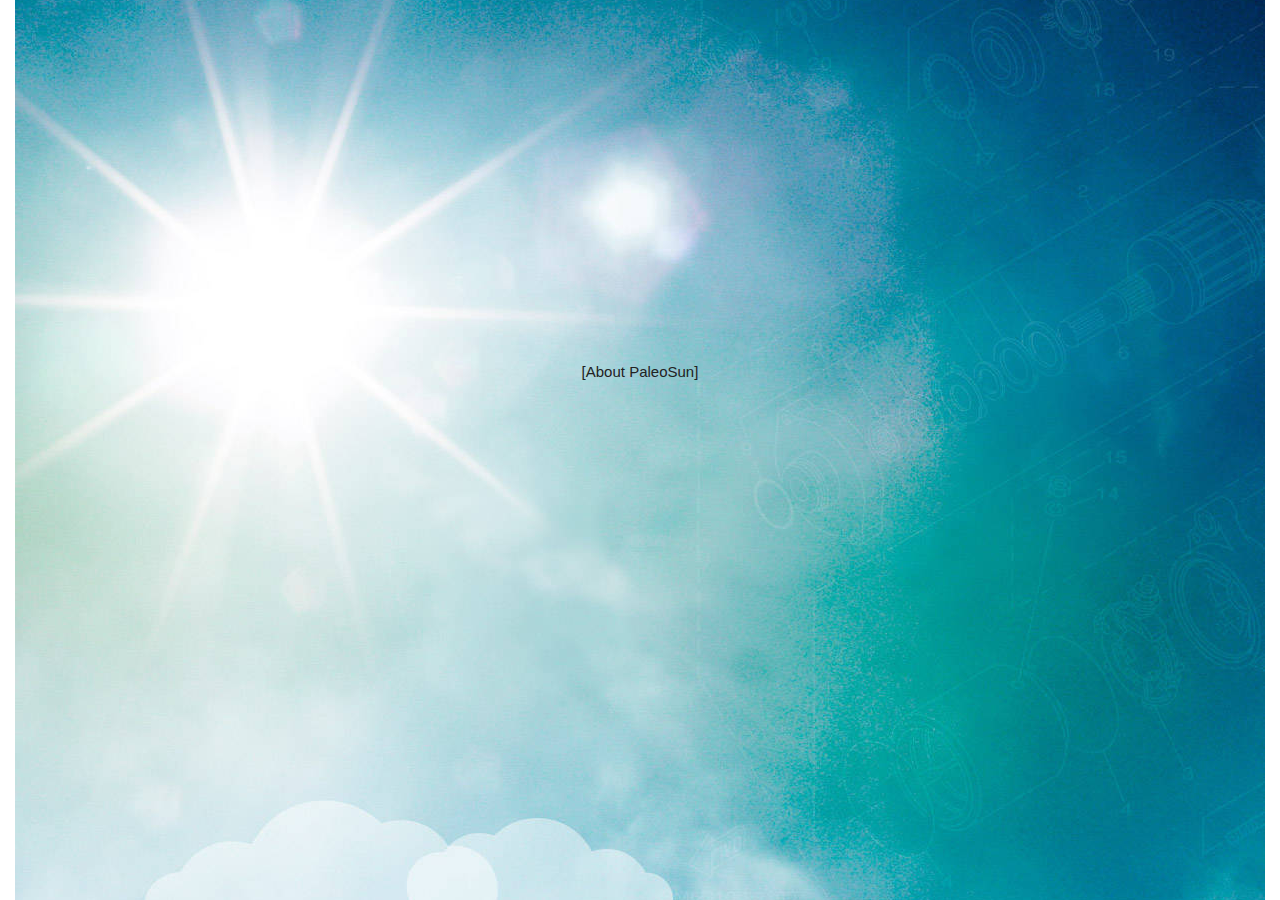
<file: about.html>
<!DOCTYPE html>
<html xmlns:th="http://www.thymeleaf.org" xmlns="http://www.w3.org/1999/html">
<head>
    <meta charset="UTF-8"/>
    <meta name="viewport" content="width=device-width, initial-scale=1">
    <link rel="stylesheet" th:href="@{CSS/normalize.css}" href="CSS/normalize.css"/>
    <link rel="stylesheet" th:href="@{CSS/skeleton.css}" href="CSS/skeleton.css"/>
    <link rel="stylesheet" th:href="@{CSS/paleoStyle.css}" href="CSS/paleoStyle.css"/>
    <link rel="icon" type="image/png" href="img/favicon-32x32.png" sizes="32x32">
    <link rel="icon" type="image/png" href="img/favicon-194x194.png" sizes="194x194">
    <link rel="icon" type="image/png" href="img/favicon-96x96.png" sizes="96x96">
    <link rel="icon" type="image/png" href="img/android-chrome-192x192.png" sizes="192x192">
    <link rel="icon" type="image/png" href="img/favicon-16x16.png" sizes="16x16">
    <link rel="shortcut icon" href="img/favicon.ico">
    <title>About PaleoSun</title>

</head>
<body style="text-align: center; margin: 40vh">
[About PaleoSun]
</body>
</html>
</file>
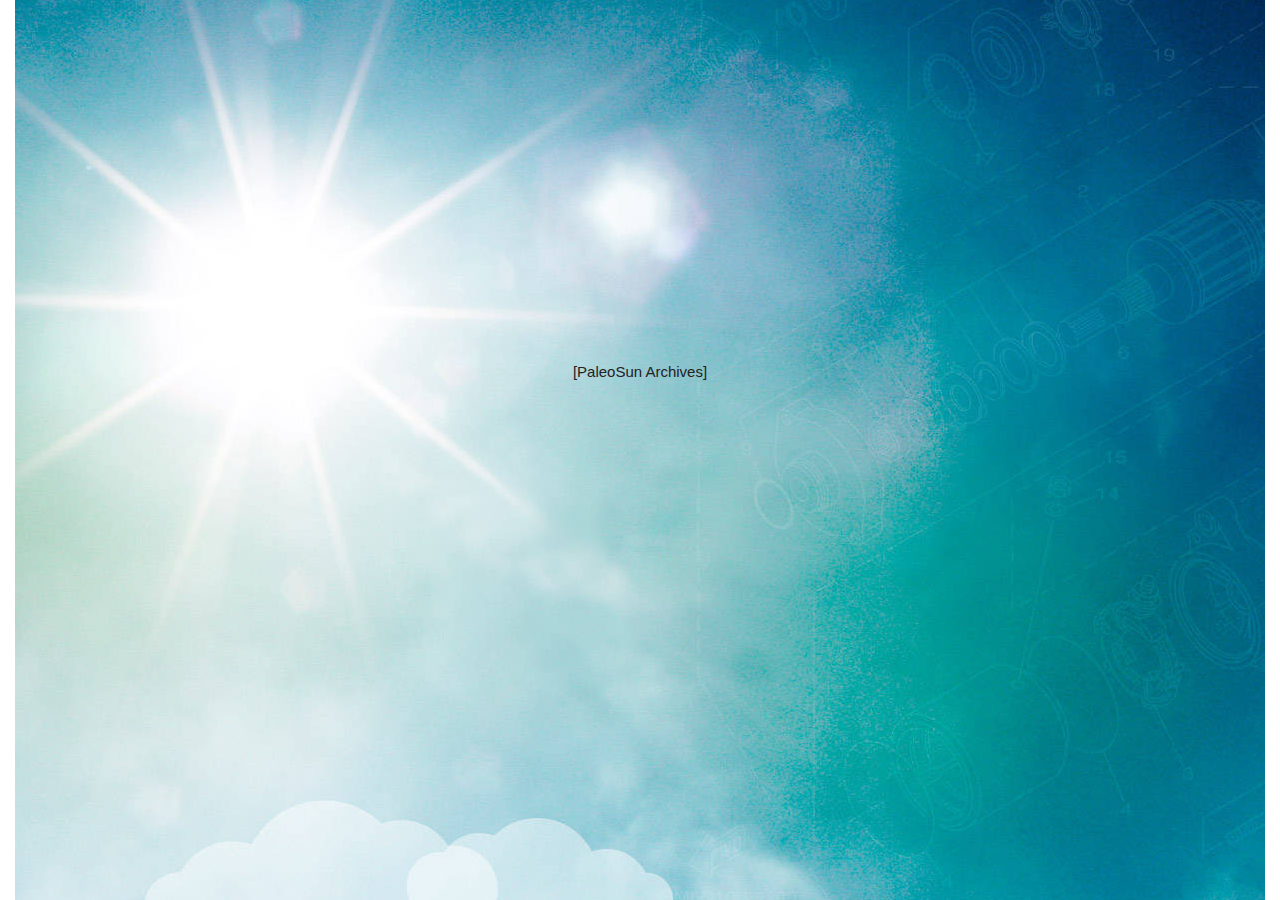
<file: archives.html>
<!DOCTYPE html>
<html xmlns:th="http://www.thymeleaf.org" xmlns="http://www.w3.org/1999/html">
<head>
    <meta charset="UTF-8"/>
    <meta name="viewport" content="width=device-width, initial-scale=1">
    <link rel="stylesheet" th:href="@{CSS/normalize.css}" href="CSS/normalize.css"/>
    <link rel="stylesheet" th:href="@{CSS/skeleton.css}" href="CSS/skeleton.css"/>
    <link rel="stylesheet" th:href="@{CSS/paleoStyle.css}" href="CSS/paleoStyle.css"/>
    <link rel="icon" type="image/png" href="img/favicon-32x32.png" sizes="32x32">
    <link rel="icon" type="image/png" href="img/favicon-194x194.png" sizes="194x194">
    <link rel="icon" type="image/png" href="img/favicon-96x96.png" sizes="96x96">
    <link rel="icon" type="image/png" href="img/android-chrome-192x192.png" sizes="192x192">
    <link rel="icon" type="image/png" href="img/favicon-16x16.png" sizes="16x16">
    <link rel="shortcut icon" href="img/favicon.ico">
    <title>PaleoSun Archives</title>

</head>
<body style="text-align: center; margin: 40vh">
[PaleoSun Archives]
</body>
</html>
</file>
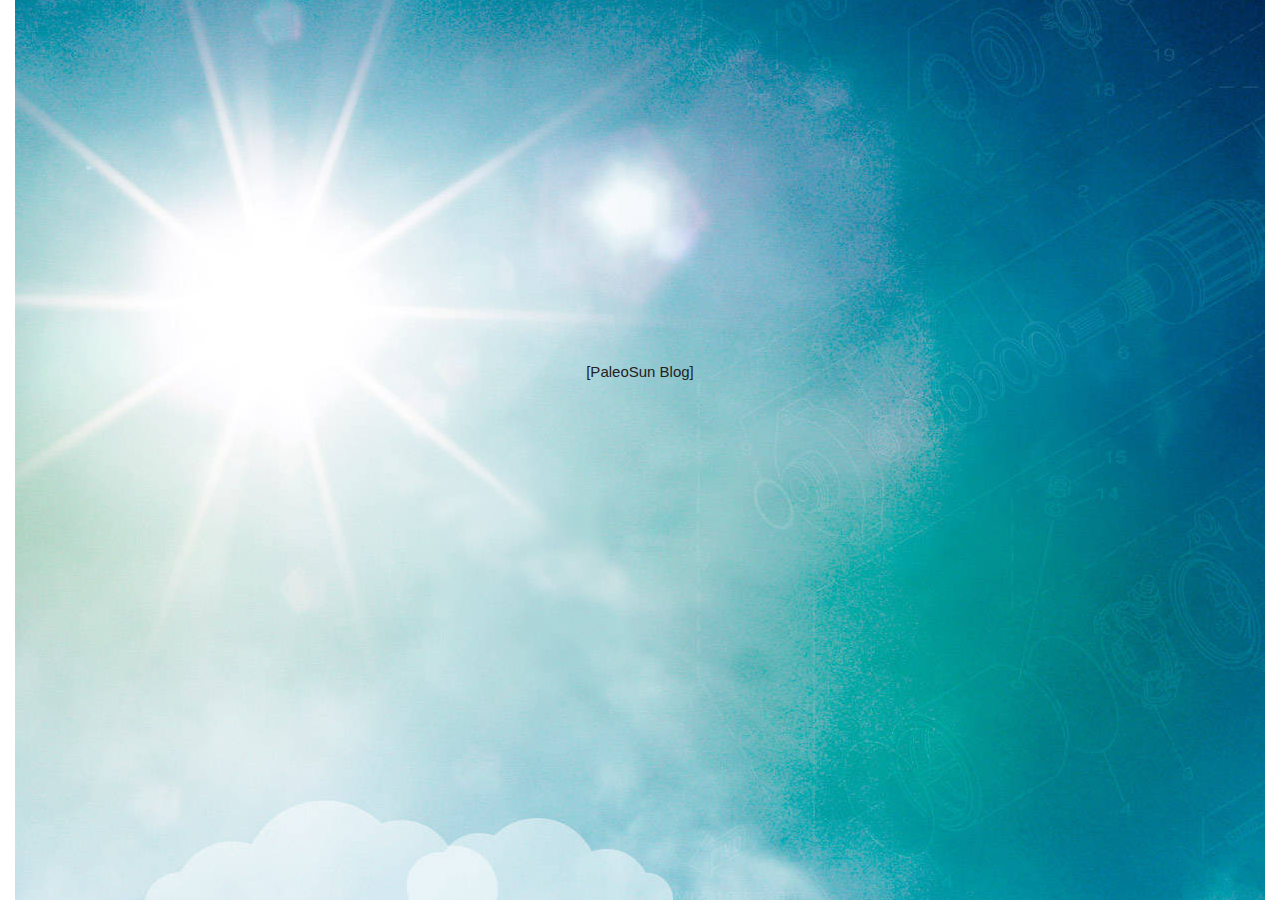
<file: blog.html>
<!DOCTYPE html>
<html xmlns:th="http://www.thymeleaf.org" xmlns="http://www.w3.org/1999/html">
<head>
    <meta charset="UTF-8"/>
    <meta name="viewport" content="width=device-width, initial-scale=1">
    <link rel="stylesheet" th:href="@{CSS/normalize.css}" href="CSS/normalize.css"/>
    <link rel="stylesheet" th:href="@{CSS/skeleton.css}" href="CSS/skeleton.css"/>
    <link rel="stylesheet" th:href="@{CSS/paleoStyle.css}" href="CSS/paleoStyle.css"/>
    <link rel="icon" type="image/png" href="img/favicon-32x32.png" sizes="32x32">
    <link rel="icon" type="image/png" href="img/favicon-194x194.png" sizes="194x194">
    <link rel="icon" type="image/png" href="img/favicon-96x96.png" sizes="96x96">
    <link rel="icon" type="image/png" href="img/android-chrome-192x192.png" sizes="192x192">
    <link rel="icon" type="image/png" href="img/favicon-16x16.png" sizes="16x16">
    <link rel="shortcut icon" href="img/favicon.ico">
    <title>PaleoSun Blog</title>

</head>
<body style="text-align: center; margin: 40vh">
[PaleoSun Blog]
</body>
</html>
</file>
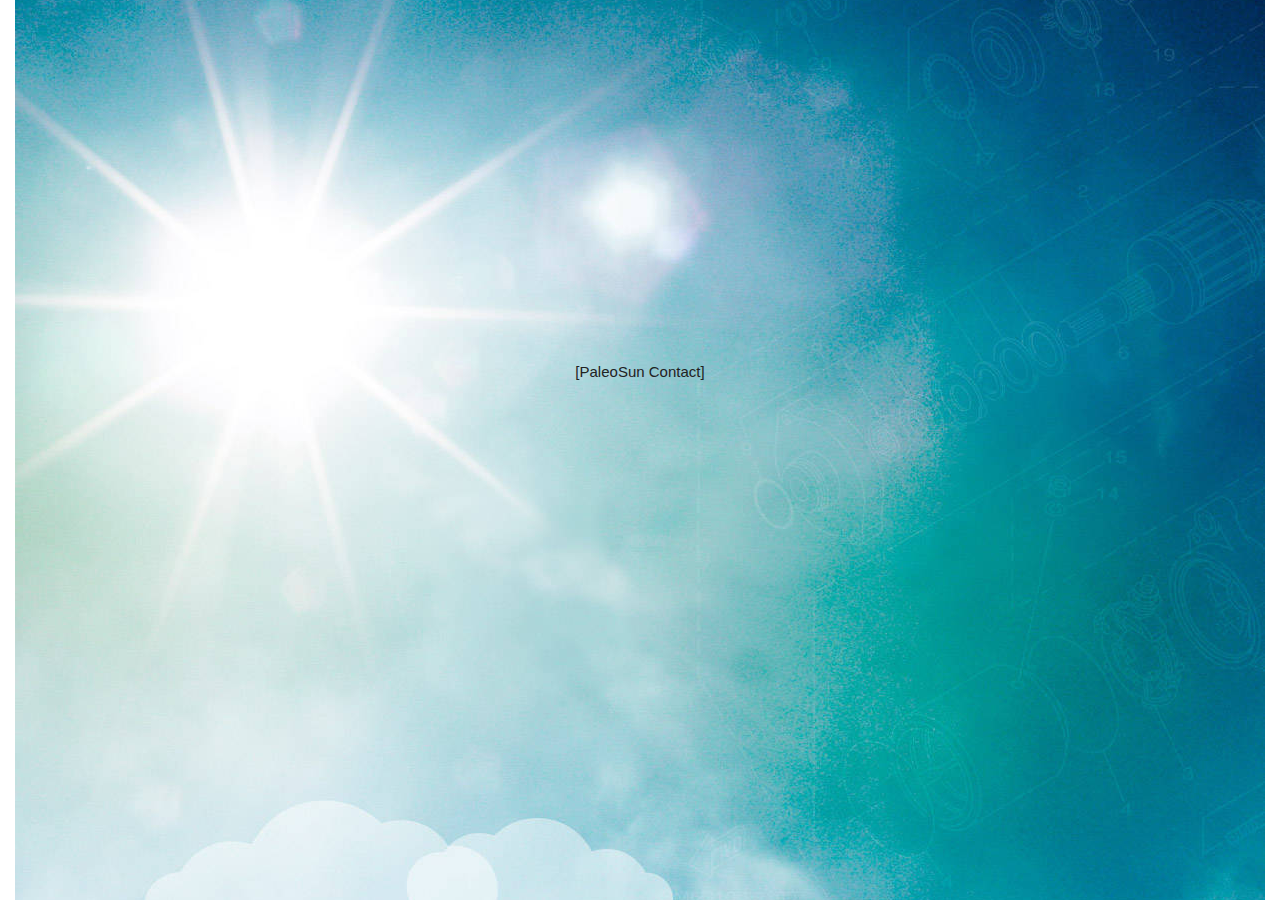
<file: contact.html>
<!DOCTYPE html>
<html xmlns:th="http://www.thymeleaf.org" xmlns="http://www.w3.org/1999/html">
<head>
    <meta charset="UTF-8"/>
    <meta name="viewport" content="width=device-width, initial-scale=1">
    <link rel="stylesheet" th:href="@{CSS/normalize.css}" href="CSS/normalize.css"/>
    <link rel="stylesheet" th:href="@{CSS/skeleton.css}" href="CSS/skeleton.css"/>
    <link rel="stylesheet" th:href="@{CSS/paleoStyle.css}" href="CSS/paleoStyle.css"/>
    <link rel="icon" type="image/png" href="img/favicon-32x32.png" sizes="32x32">
    <link rel="icon" type="image/png" href="img/favicon-194x194.png" sizes="194x194">
    <link rel="icon" type="image/png" href="img/favicon-96x96.png" sizes="96x96">
    <link rel="icon" type="image/png" href="img/android-chrome-192x192.png" sizes="192x192">
    <link rel="icon" type="image/png" href="img/favicon-16x16.png" sizes="16x16">
    <link rel="shortcut icon" href="img/favicon.ico">
    <title>PaleoSun Contact</title>

</head>
<body style="text-align: center; margin: 40vh">
[PaleoSun Contact]
</body>
</html>
</file>
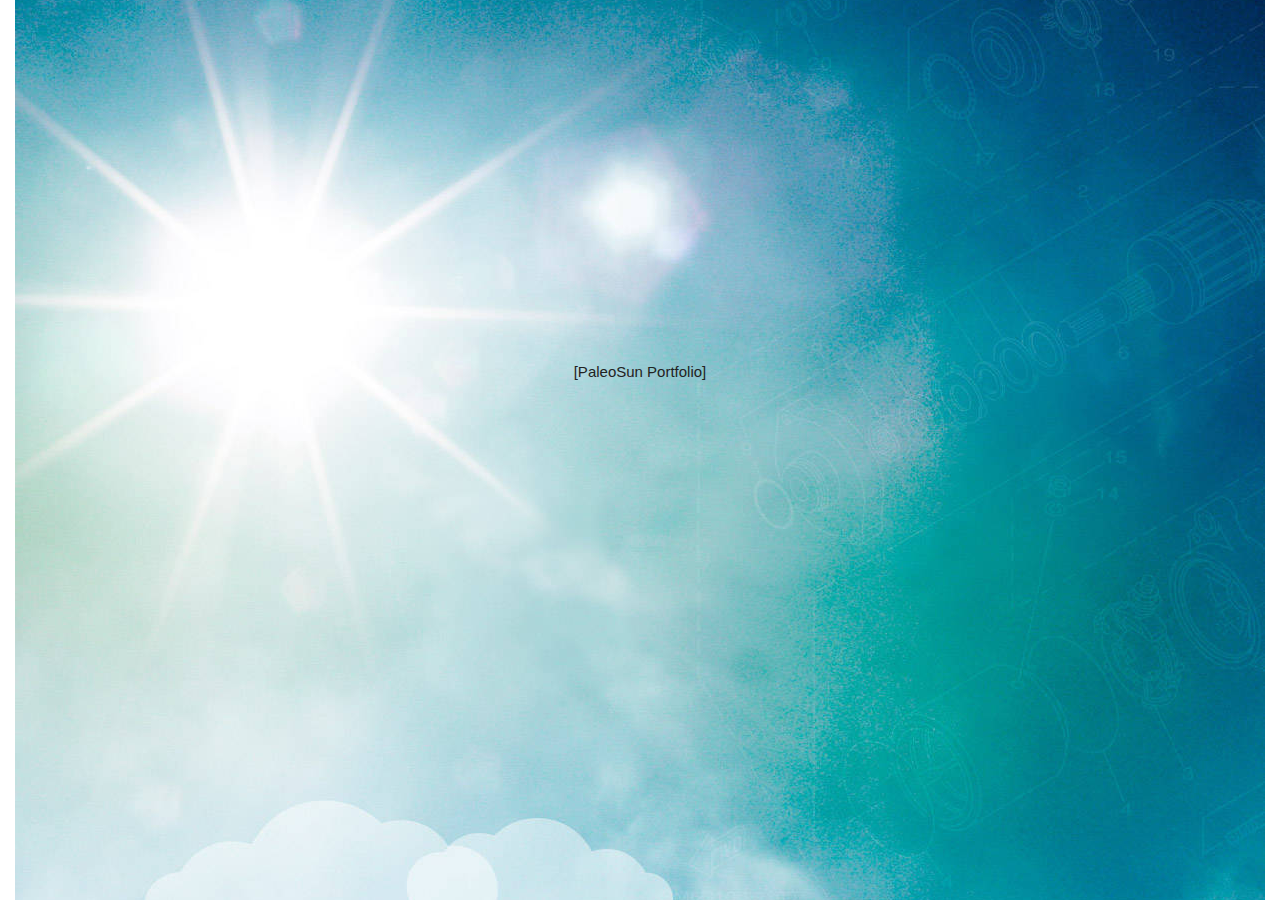
<file: portfolio.html>
<!DOCTYPE html>
<html xmlns:th="http://www.thymeleaf.org" xmlns="http://www.w3.org/1999/html">
<head>
    <meta charset="UTF-8"/>
    <meta name="viewport" content="width=device-width, initial-scale=1">
    <link rel="stylesheet" th:href="@{CSS/normalize.css}" href="CSS/normalize.css"/>
    <link rel="stylesheet" th:href="@{CSS/skeleton.css}" href="CSS/skeleton.css"/>
    <link rel="stylesheet" th:href="@{CSS/paleoStyle.css}" href="CSS/paleoStyle.css"/>
    <link rel="icon" type="image/png" href="img/favicon-32x32.png" sizes="32x32">
    <link rel="icon" type="image/png" href="img/favicon-194x194.png" sizes="194x194">
    <link rel="icon" type="image/png" href="img/favicon-96x96.png" sizes="96x96">
    <link rel="icon" type="image/png" href="img/android-chrome-192x192.png" sizes="192x192">
    <link rel="icon" type="image/png" href="img/favicon-16x16.png" sizes="16x16">
    <link rel="shortcut icon" href="img/favicon.ico">
    <title>PaleoSun Portfolio</title>

</head>

<body style="text-align: center; margin: 40vh">
[PaleoSun Portfolio]
</body>
</html>
</file>
<file: CSS/skeleton.css>
/*
* Skeleton V2.0.4
* Copyright 2014, Dave Gamache
* www.getskeleton.com
* Free to use under the MIT license.
* http://www.opensource.org/licenses/mit-license.php
* 12/29/2014
*/

/* Table of contents
––––––––––––––––––––––––––––––––––––––––––––––––––
- Grid
- Base Styles
- Typography
- Links
- Buttons
- Forms
- Lists
- Code
- Tables
- Spacing
- Utilities
- Clearing
- Media Queries
*/

/* Grid
–––––––––––––––––––––––––––––––––––––––––––––––––– */
.container {
    position: relative;
    width: 100%;
    max-width: 960px;
    margin: 0 auto;
    padding: 0 20px;
    box-sizing: border-box
}

.column,
.columns {
    width: 100%;
    float: left;
    box-sizing: border-box;
}

/* For devices larger than 400px */
@media (min-width: 400px) {
    .container {
        width: 85%;
        padding: 0;
    }
}

/* For devices larger than 550px */
@media (min-width: 550px) {
    .container {
        width: 80%;
    }

    .column,
    .columns {
        margin-left: 4%;
    }

    .column:first-child,
    .columns:first-child {
        margin-left: 0;
    }

    .one.column,
    .one.columns {
        width: 4.66666666667%;
    }

    .two.columns {
        width: 13.3333333333%;
    }

    .three.columns {
        width: 22%;
    }

    .four.columns {
        width: 30.6666666667%;
    }

    .five.columns {
        width: 39.3333333333%;
    }

    .six.columns {
        width: 48%;
    }

    .seven.columns {
        width: 56.6666666667%;
    }

    .eight.columns {
        width: 65.3333333333%;
    }

    .nine.columns {
        width: 74.0%;
    }

    .ten.columns {
        width: 82.6666666667%;
    }

    .eleven.columns {
        width: 91.3333333333%;
    }

    .twelve.columns {
        width: 100%;
        margin-left: 0;
    }

    .one-third.column {
        width: 30.6666666667%;
    }

    .two-thirds.column {
        width: 65.3333333333%;
    }

    .one-half.column {
        width: 48%;
    }

    /* Offsets */
    .offset-by-one.column,
    .offset-by-one.columns {
        margin-left: 8.66666666667%;
    }

    .offset-by-two.column,
    .offset-by-two.columns {
        margin-left: 17.3333333333%;
    }

    .offset-by-three.column,
    .offset-by-three.columns {
        margin-left: 26%;
    }

    .offset-by-four.column,
    .offset-by-four.columns {
        margin-left: 34.6666666667%;
    }

    .offset-by-five.column,
    .offset-by-five.columns {
        margin-left: 43.3333333333%;
    }

    .offset-by-six.column,
    .offset-by-six.columns {
        margin-left: 52%;
    }

    .offset-by-seven.column,
    .offset-by-seven.columns {
        margin-left: 60.6666666667%;
    }

    .offset-by-eight.column,
    .offset-by-eight.columns {
        margin-left: 69.3333333333%;
    }

    .offset-by-nine.column,
    .offset-by-nine.columns {
        margin-left: 78.0%;
    }

    .offset-by-ten.column,
    .offset-by-ten.columns {
        margin-left: 86.6666666667%;
    }

    .offset-by-eleven.column,
    .offset-by-eleven.columns {
        margin-left: 95.3333333333%;
    }

    .offset-by-one-third.column,
    .offset-by-one-third.columns {
        margin-left: 34.6666666667%;
    }

    .offset-by-two-thirds.column,
    .offset-by-two-thirds.columns {
        margin-left: 69.3333333333%;
    }

    .offset-by-one-half.column,
    .offset-by-one-half.columns {
        margin-left: 52%;
    }

}

/* Base Styles
–––––––––––––––––––––––––––––––––––––––––––––––––– */
/* NOTE
html is set to 62.5% so that all the REM measurements throughout Skeleton
are based on 10px sizing. So basically 1.5rem = 15px :) */
html {
    font-size: 62.5%;
    height: 100%
}

body {
    font-size: 1.5em; /* currently ems cause chrome bug misinterpreting rems on body element */
    line-height: 1.6;
    font-weight: 400;
    font-family: "Raleway", "HelveticaNeue", "Helvetica Neue", Helvetica, Arial, sans-serif;
    color: #222;
}

/* Typography
–––––––––––––––––––––––––––––––––––––––––––––––––– */
h1, h2, h3, h4, h5, h6 {
    margin-top: 0;
    margin-bottom: 2rem;
    font-weight: 300;
}

h1 {
    font-size: 4.0rem;
    line-height: 1.2;
    letter-spacing: -.1rem;
}

h2 {
    font-size: 3.6rem;
    line-height: 1.25;
    letter-spacing: -.1rem;
}

h3 {
    font-size: 3.0rem;
    line-height: 1.3;
    letter-spacing: -.1rem;
}

h4 {
    font-size: 2.4rem;
    line-height: 1.35;
    letter-spacing: -.08rem;
}

h5 {
    font-size: 1.8rem;
    line-height: 1.5;
    letter-spacing: -.05rem;
}

h6 {
    font-size: 1.5rem;
    line-height: 1.6;
    letter-spacing: 0;
}

/* Larger than phablet */
@media (min-width: 550px) {
    h1 {
        font-size: 5.0rem;
    }

    h2 {
        font-size: 4.2rem;
    }

    h3 {
        font-size: 3.6rem;
    }

    h4 {
        font-size: 3.0rem;
    }

    h5 {
        font-size: 2.4rem;
    }

    h6 {
        font-size: 1.5rem;
    }
}

p {
    margin-top: 0;
}

/* Links
–––––––––––––––––––––––––––––––––––––––––––––––––– */
a {
    color: #1EAEDB;
}

a:hover {
    color: #0FA0CE;
}

/* Buttons
–––––––––––––––––––––––––––––––––––––––––––––––––– */
.button,
button,
input[type="submit"],
input[type="reset"],
input[type="button"] {
    display: inline-block;
    height: 38px;
    padding: 0 30px;
    color: #555;
    text-align: center;
    font-size: 11px;
    font-weight: 600;
    line-height: 38px;
    letter-spacing: .1rem;
    text-transform: uppercase;
    text-decoration: none;
    white-space: nowrap;
    background-color: transparent;
    border-radius: 4px;
    border: 1px solid #bbb;
    cursor: pointer;
    box-sizing: border-box;
}

.button:hover,
button:hover,
input[type="submit"]:hover,
input[type="reset"]:hover,
input[type="button"]:hover,
.button:focus,
button:focus,
input[type="submit"]:focus,
input[type="reset"]:focus,
input[type="button"]:focus {
    color: #333;
    border-color: #888;
    outline: 0;
}

.button.button-primary,
button.button-primary,
input[type="submit"].button-primary,
input[type="reset"].button-primary,
input[type="button"].button-primary {
    color: #FFF;
    background-color: #33C3F0;
    border-color: #33C3F0;
}

.button.button-primary:hover,
button.button-primary:hover,
input[type="submit"].button-primary:hover,
input[type="reset"].button-primary:hover,
input[type="button"].button-primary:hover,
.button.button-primary:focus,
button.button-primary:focus,
input[type="submit"].button-primary:focus,
input[type="reset"].button-primary:focus,
input[type="button"].button-primary:focus {
    color: #FFF;
    background-color: #1EAEDB;
    border-color: #1EAEDB;
}

/* Forms
–––––––––––––––––––––––––––––––––––––––––––––––––– */
input[type="email"],
input[type="number"],
input[type="search"],
input[type="text"],
input[type="tel"],
input[type="url"],
input[type="password"],
textarea,
select {
    height: 38px;
    padding: 6px 10px; /* The 6px vertically centers text on FF, ignored by Webkit */
    background-color: #fff;
    border: 1px solid #D1D1D1;
    border-radius: 4px;
    box-shadow: none;
    box-sizing: border-box;
}

/* Removes awkward default styles on some inputs for iOS */
input[type="email"],
input[type="number"],
input[type="search"],
input[type="text"],
input[type="tel"],
input[type="url"],
input[type="password"],
textarea {
    -webkit-appearance: none;
    -moz-appearance: none;
    appearance: none;
}

textarea {
    min-height: 65px;
    padding-top: 6px;
    padding-bottom: 6px;
}

input[type="email"]:focus,
input[type="number"]:focus,
input[type="search"]:focus,
input[type="text"]:focus,
input[type="tel"]:focus,
input[type="url"]:focus,
input[type="password"]:focus,
textarea:focus,
select:focus {
    border: 1px solid #33C3F0;
    outline: 0;
}

label,
legend {
    display: block;
    margin-bottom: .5rem;
    font-weight: 600;
}

fieldset {
    padding: 0;
    border-width: 0;
}

input[type="checkbox"],
input[type="radio"] {
    display: inline;
}

label > .label-body {
    display: inline-block;
    margin-left: .5rem;
    font-weight: normal;
}

/* Lists
–––––––––––––––––––––––––––––––––––––––––––––––––– */
ul {
    list-style: circle inside;
}

ol {
    list-style: decimal inside;
}

ol, ul {
    padding-left: 0;
    margin-top: 0;
}

ul ul,
ul ol,
ol ol,
ol ul {
    margin: 1.5rem 0 1.5rem 3rem;
    font-size: 90%;
}

li {
    margin-bottom: 1rem;
}

/* Code
–––––––––––––––––––––––––––––––––––––––––––––––––– */
code {
    padding: .2rem .5rem;
    margin: 0 .2rem;
    font-size: 90%;
    white-space: nowrap;
    background: #F1F1F1;
    border: 1px solid #E1E1E1;
    border-radius: 4px;
}

pre > code {
    display: block;
    padding: 1rem 1.5rem;
    white-space: pre;
}

/* Tables
–––––––––––––––––––––––––––––––––––––––––––––––––– */
th,
td {
    padding: 12px 15px;
    text-align: left;
    border-bottom: 1px solid #E1E1E1;
}

th:first-child,
td:first-child {
    padding-left: 0;
}

th:last-child,
td:last-child {
    padding-right: 0;
}

/* Spacing
–––––––––––––––––––––––––––––––––––––––––––––––––– */
button,
.button {
    margin-bottom: 1rem;
}

input,
textarea,
select,
fieldset {
    margin-bottom: 1.5rem;
}

pre,
blockquote,
dl,
figure,
table,
p,
ul,
ol,
form {
    margin-bottom: 2.5rem;
}

/* Utilities
–––––––––––––––––––––––––––––––––––––––––––––––––– */
.u-full-width {
    width: 100%;
    box-sizing: border-box;
}

.u-max-full-width {
    max-width: 100%;
    box-sizing: border-box;
}

.u-pull-right {
    float: right;
}

.u-pull-left {
    float: left;
}

/* Misc
–––––––––––––––––––––––––––––––––––––––––––––––––– */
hr {
    margin-top: 3rem;
    margin-bottom: 3.5rem;
    border-width: 0;
    border-top: 1px solid #E1E1E1;
}

/* Clearing
–––––––––––––––––––––––––––––––––––––––––––––––––– */

/* Self Clearing Goodness */
.container:after,
.row:after,
.u-cf {
    content: "";
    display: table;
    clear: both;
}

/* Media Queries
–––––––––––––––––––––––––––––––––––––––––––––––––– */
/*
Note: The best way to structure the use of media queries is to create the queries
near the relevant code. For example, if you wanted to change the styles for buttons
on small devices, paste the mobile query code up in the buttons section and style it
there.
*/

/* Larger than mobile */
@media (min-width: 400px) {
}

/* Larger than phablet (also point when grid becomes active) */
@media (min-width: 550px) {
}

/* Larger than tablet */
@media (min-width: 750px) {
}

/* Larger than desktop */
@media (min-width: 1000px) {
}

/* Larger than Desktop HD */
@media (min-width: 1200px) {
}
</file>
<file: CSS/paleoStyle.css>
/*For build:*/
* {
    /*border: 1px solid black*/
}

html,
body {
    background: url("../img/page-1-home-compressed.jpg") center fixed no-repeat;
    z-index: 0;
}

/*@media <400px:*/
.container {
    padding: 0 5%
}

.main {
    height: 150vh;
}

.logo {
    width: 75%;
}

.logo:hover {
    width: 110%;
    transition: width 0.4s ease-in-out;
}

.top {
    /*width: 90%;*/
    margin: 0 auto;
    position: fixed;
    opacity: .8;
    z-index: 4;
}

.first {
    height: 10%;
    padding-top: 2%;
    margin: 0 auto;
    position: relative;
    /*position: fixed;*/
}

.middle {
    margin: 30% auto;
}

.second {
    height: 70%;
    position: relative;
}

.bottom {
    height: 20%;
    margin: 10% auto 2% auto;
}

.third {
    height: 100%;
    background-color: #505659;
    color: #B9B9B9;
}

.textcopy {
    font-size: 75%;
    height: 100%;
    overflow: scroll;
}

.textcopy.widget {
    width: 25%;
    margin: 0 auto;
}

@media (min-width: 400px) {
    .container {
        padding: 0 5%;
        width: 100%;
    }

    .logo {
        width: 50%;
    }

    .top {
        height: 10%;
        padding-top: 2%;
    }

    .middle {
        margin: 15% auto 0 auto;
    }

    .second {
        padding-top: 10%;
        z-index: 1;
        box-sizing: border-box;
    }
}

@media (min-width: 550px) {
    .container {
        padding: 0 5%;
    }

    .logo {
        width: 100%;
    }

    .middle {
        margin: 10% auto 0 auto;
    }
}

.oneA {
    width: 100%;
}

.thumbnails {
    display: inline-block;
    width: 100%;
}

menu,
.menu {
    display: inline-block;
    width: auto;
    box-sizing: border-box;
    position: relative;
    color: #EFEFEF;
    text-decoration: none;
    border-radius: 40%;
    transition: color 0.5s, background-color 0.5s, ease-in-out;

}

menu:hover,
.menu:hover {
    color: #CE5526;
    background-color: #B9B9B9;
    transition: color 0.5s, background-color 0.5s, ease-in-out;
}

.searchfield {
    height: 30px !important;
    width: 30%;
    opacity: .6;
    transition: width 0.4s, opacity 0.4s, ease-in-out;
}

.searchfield:hover {
    opacity: .9;
    transition: opacity 0.4s;
}

.searchfield:focus {
    height: 30px;
    width: 100%;
    transition: width 0.4s, opacity 0.4s, ease-in-out;
}

.button.button-primary,
button.button-primary {
    width: 50%;
    padding: 0;
    color: #EFEFEF;
    background-color: #CE5526;
    border-color: #EFEFEF;
    transition: width 0.4s ease-in-out;
}

.button.button-primary:hover,
button.button-primary:hover {
    width: 100%;
    transition: width 0.4s, background-color 0.4s ease-in-out;
    color: #CE5526;
    background-color: #EFEFEF;

    z-index: 2;

}

input[type=text]:focus {
    width: 100%;
    z-index: 2;
}

a.twitter-timeline {
    /* Buttonish */
    display: inline-block;
    padding: 6px 12px 6px 30px;
    margin: 10px 0;
    border: #ccc solid 1px;
    border-radius: 3px;
    background: #B9B9B9 url("[data-uri]") 8px 8px no-repeat;
    background-size: 1em 1em;
    width: 100% !important;

    /* Text */
    font: normal 12px/18px Helvetica, Arial, sans-serif;
    color: #333;
    white-space: nowrap;
}

a.twitter-timeline-rendered {
    width: 100% !important;
}

a.twitter-timeline:hover,
a.twitter-timeline:focus {
    background-color: #B9B9B9;
}

/* Color Highlight for keyboard navigation */

a.twitter-timeline:focus {
    outline: none;
    border-color: #CE5526;
}
</file>
